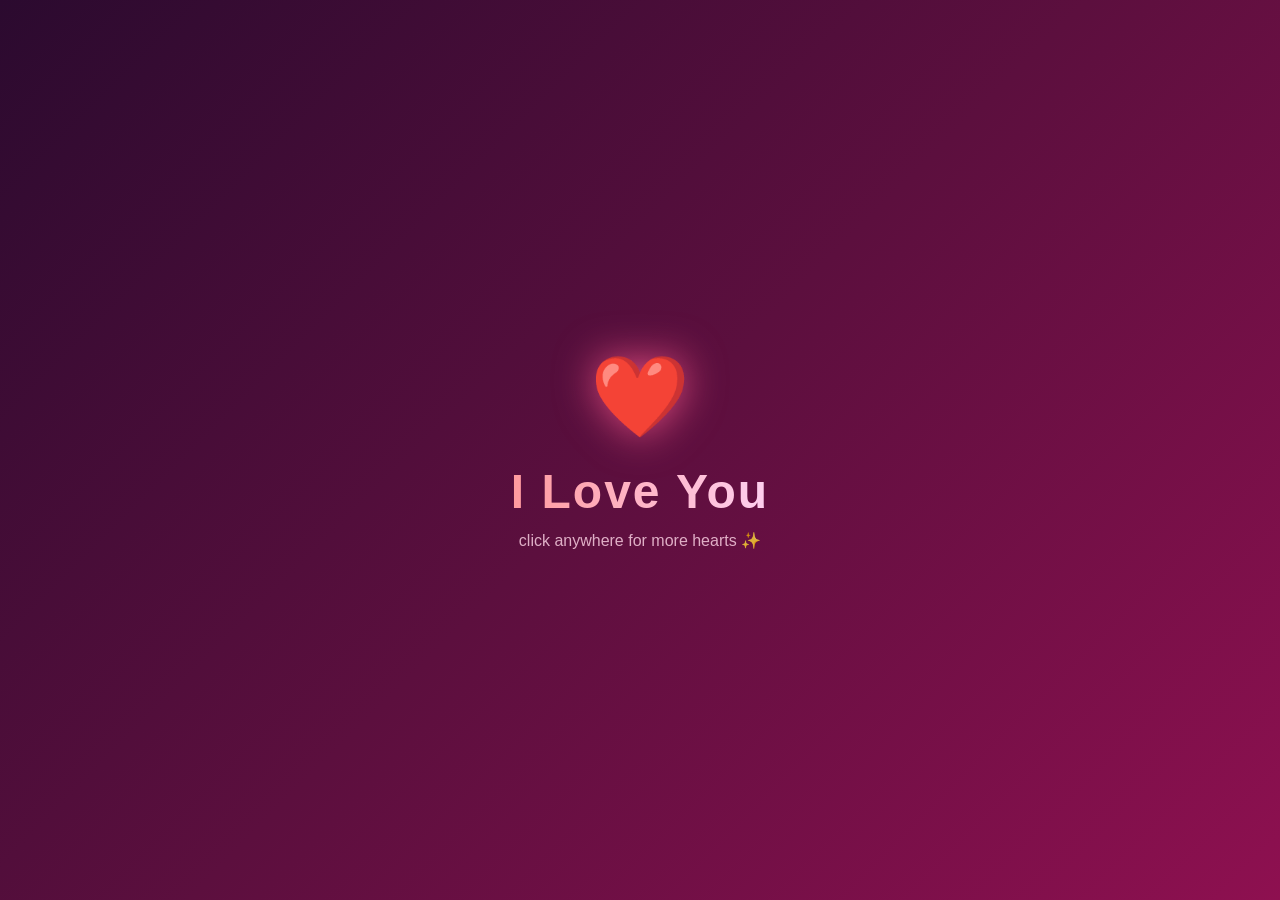
<file: i-love-you.html>
<!DOCTYPE html>
<html lang="en">
<head>
<meta charset="UTF-8">
<title>I Love You</title>
<style>
  * { margin: 0; padding: 0; box-sizing: border-box; }

  body {
    height: 100vh;
    overflow: hidden;
    background: linear-gradient(135deg, #2b0a2f, #5c0f3e, #8e1050);
    display: flex;
    align-items: center;
    justify-content: center;
    font-family: 'Segoe UI', Arial, sans-serif;
    position: relative;
    cursor: pointer;
  }

  .container {
    text-align: center;
    z-index: 5;
  }

  .heart-beat {
    font-size: 80px;
    animation: beat 1.1s infinite;
    filter: drop-shadow(0 0 20px rgba(255, 90, 140, 0.8));
  }

  @keyframes beat {
    0%, 100% { transform: scale(1); }
    25% { transform: scale(1.2); }
    40% { transform: scale(0.95); }
    60% { transform: scale(1.15); }
  }

  h1 {
    margin-top: 20px;
    font-size: 3rem;
    background: linear-gradient(90deg, #ff9a9e, #fecfef, #ff9a9e);
    background-size: 200% auto;
    -webkit-background-clip: text;
    background-clip: text;
    color: transparent;
    animation: shine 3s linear infinite;
    letter-spacing: 2px;
  }

  @keyframes shine {
    to { background-position: 200% center; }
  }

  p.sub {
    margin-top: 12px;
    color: #ffd7e8;
    font-size: 1rem;
    opacity: 0.8;
  }

  .float {
    position: absolute;
    bottom: -50px;
    font-size: 24px;
    animation: rise linear forwards;
    pointer-events: none;
    user-select: none;
  }

  @keyframes rise {
    0% { transform: translateY(0) rotate(0deg); opacity: 1; }
    100% { transform: translateY(-110vh) rotate(360deg); opacity: 0; }
  }
</style>
</head>
<body>

  <div class="container">
    <div class="heart-beat">❤️</div>
    <h1>I Love You</h1>
    <p class="sub">click anywhere for more hearts ✨</p>
  </div>

<script>
  const body = document.body;
  const emojis = ['❤️', '💖', '💕', '💗', '💘'];

  function spawnHeart(x) {
    const heart = document.createElement('div');
    heart.classList.add('float');
    heart.textContent = emojis[Math.floor(Math.random() * emojis.length)];
    heart.style.left = x + 'px';
    heart.style.fontSize = (16 + Math.random() * 22) + 'px';
    const duration = 4 + Math.random() * 3;
    heart.style.animationDuration = duration + 's';
    body.appendChild(heart);
    setTimeout(() => heart.remove(), duration * 1000);
  }

  // ambient floating hearts
  setInterval(() => {
    spawnHeart(Math.random() * window.innerWidth);
  }, 400);

  // burst of hearts on click/tap
  body.addEventListener('click', (e) => {
    for (let i = 0; i < 8; i++) {
      setTimeout(() => spawnHeart(e.clientX + (Math.random() * 80 - 40)), i * 40);
    }
  });
</script>

</body>
</html>
</file>
